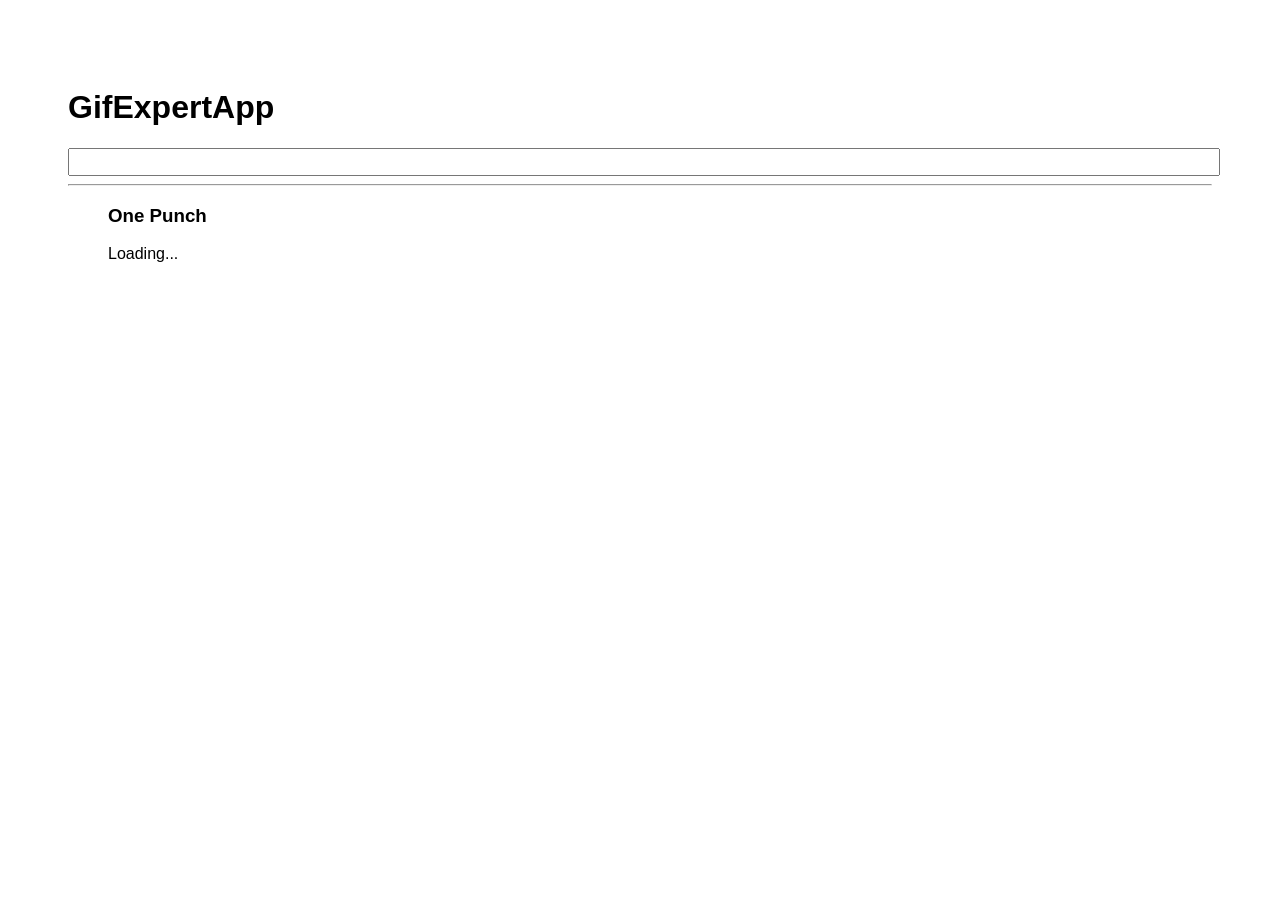
<file: docs/index.html>
<!doctype html>
<html lang="en">

<head>
    <meta charset="utf-8" />
    <link rel="icon" href="./favicon.ico" />
    <meta name="viewport" content="width=device-width,initial-scale=1" />
    <meta name="theme-color" content="#000000" />
    <meta name="description" content="Web site created using create-react-app" />
    <link rel="apple-touch-icon" href="./logo192.png" />
    <link rel="manifest" href="./manifest.json" />
    <link rel="stylesheet" href="https://cdnjs.cloudflare.com/ajax/libs/animate.css/4.1.1/animate.min.css" />
    <title>Gif Expert App</title>
    <link href="./static/css/main.edc5e9a6.chunk.css" rel="stylesheet">
</head>

<body><noscript>You need to enable JavaScript to run this app.</noscript>
    <div id="root"></div>
    <script>!function (e) { function r(r) { for (var n, p, f = r[0], i = r[1], l = r[2], c = 0, s = []; c < f.length; c++)p = f[c], Object.prototype.hasOwnProperty.call(o, p) && o[p] && s.push(o[p][0]), o[p] = 0; for (n in i) Object.prototype.hasOwnProperty.call(i, n) && (e[n] = i[n]); for (a && a(r); s.length;)s.shift()(); return u.push.apply(u, l || []), t() } function t() { for (var e, r = 0; r < u.length; r++) { for (var t = u[r], n = !0, f = 1; f < t.length; f++) { var i = t[f]; 0 !== o[i] && (n = !1) } n && (u.splice(r--, 1), e = p(p.s = t[0])) } return e } var n = {}, o = { 1: 0 }, u = []; function p(r) { if (n[r]) return n[r].exports; var t = n[r] = { i: r, l: !1, exports: {} }; return e[r].call(t.exports, t, t.exports, p), t.l = !0, t.exports } p.m = e, p.c = n, p.d = function (e, r, t) { p.o(e, r) || Object.defineProperty(e, r, { enumerable: !0, get: t }) }, p.r = function (e) { "undefined" != typeof Symbol && Symbol.toStringTag && Object.defineProperty(e, Symbol.toStringTag, { value: "Module" }), Object.defineProperty(e, "__esModule", { value: !0 }) }, p.t = function (e, r) { if (1 & r && (e = p(e)), 8 & r) return e; if (4 & r && "object" == typeof e && e && e.__esModule) return e; var t = Object.create(null); if (p.r(t), Object.defineProperty(t, "default", { enumerable: !0, value: e }), 2 & r && "string" != typeof e) for (var n in e) p.d(t, n, function (r) { return e[r] }.bind(null, n)); return t }, p.n = function (e) { var r = e && e.__esModule ? function () { return e.default } : function () { return e }; return p.d(r, "a", r), r }, p.o = function (e, r) { return Object.prototype.hasOwnProperty.call(e, r) }, p.p = "/"; var f = this["webpackJsonpgif-expert-app"] = this["webpackJsonpgif-expert-app"] || [], i = f.push.bind(f); f.push = r, f = f.slice(); for (var l = 0; l < f.length; l++)r(f[l]); var a = i; t() }([])</script>
    <script src="./static/js/2.b5d0f97d.chunk.js"></script>
    <script src="./static/js/main.e1733dd0.chunk.js"></script>
</body>

</html>
</file>
<file: docs/static/css/main.edc5e9a6.chunk.css>
*{font-family:Arial,Helvetica,sans-serif}body{padding:60px}input{color:grey;font-size:1.2rem;width:100%}.card-grid{display:flex;flex-direction:row;flex-wrap:wrap}.card{align-content:center;border:1px solid grey;border-radius:6px;margin-bottom:10px;margin-right:10px;overflow:hidden}.card p{padding:5px;text-align:center}.card img{max-height:170px}
/*# sourceMappingURL=main.edc5e9a6.chunk.css.map */
</file>
